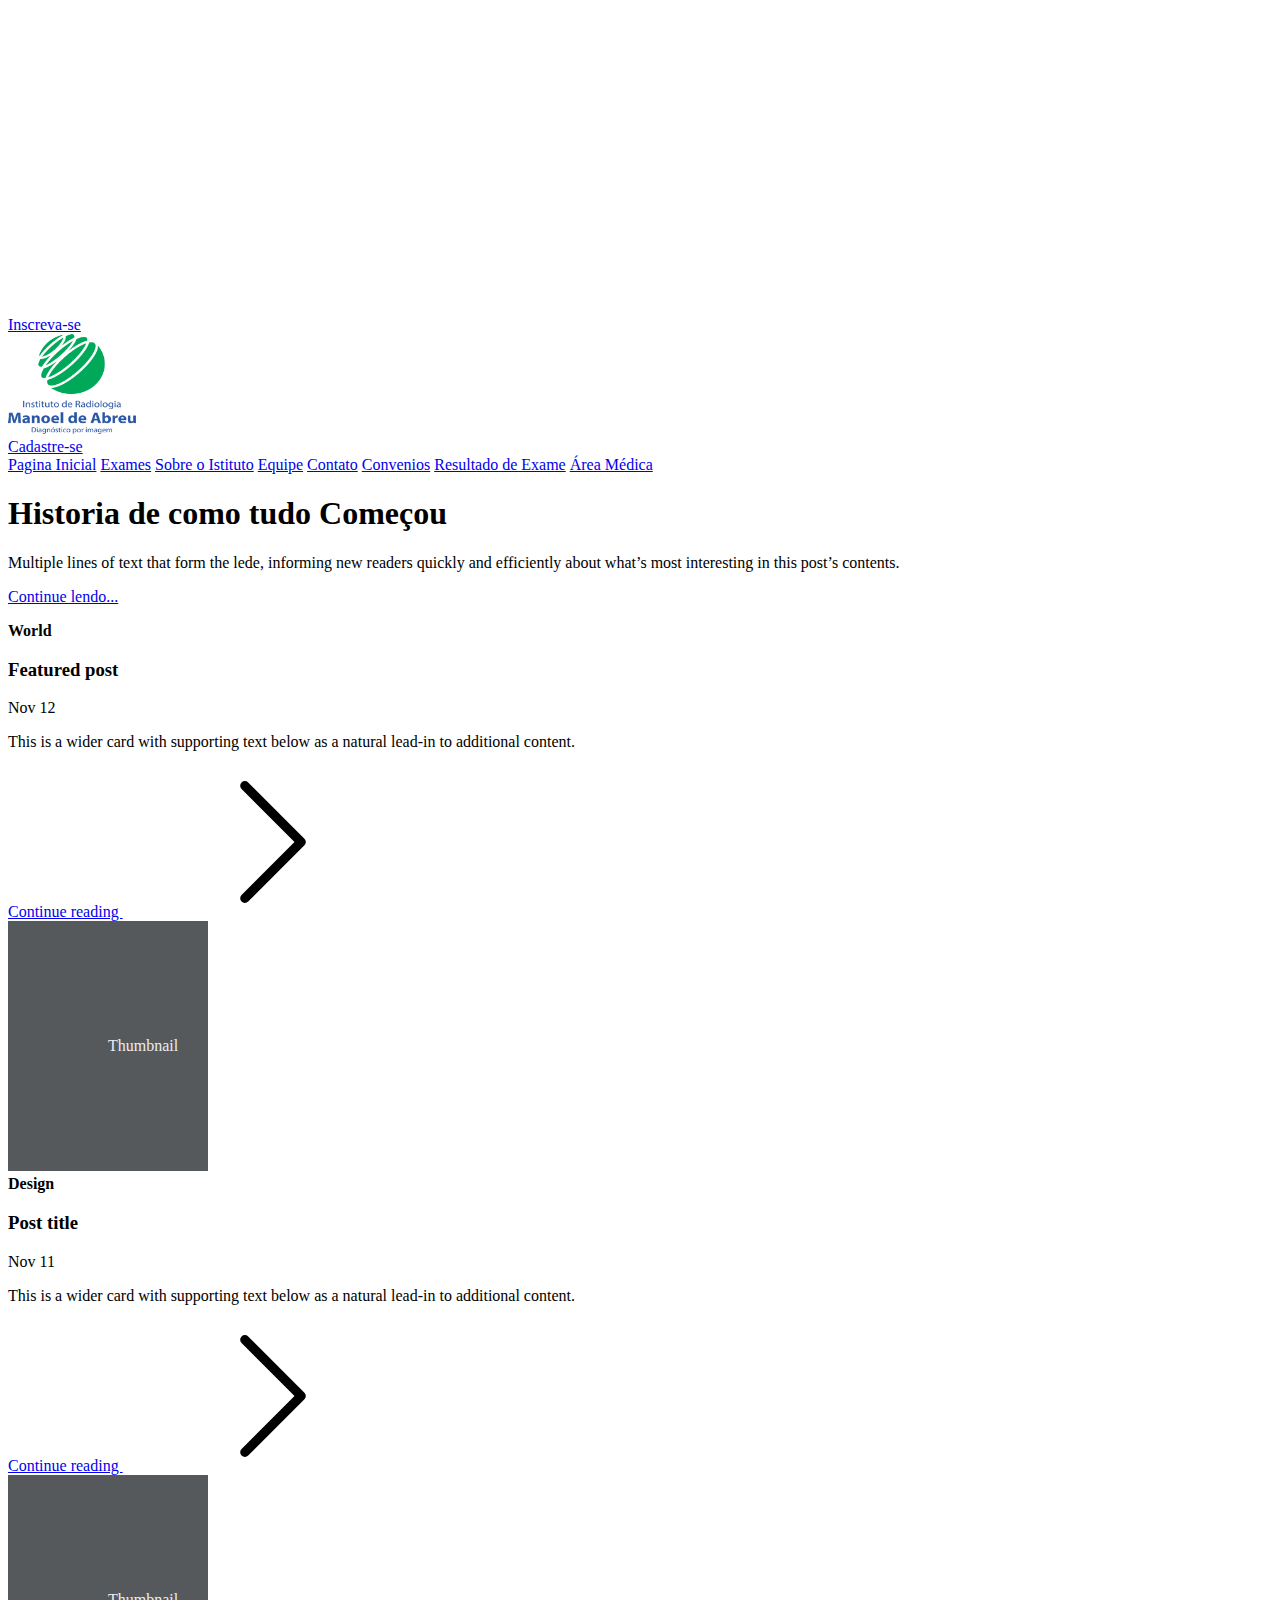
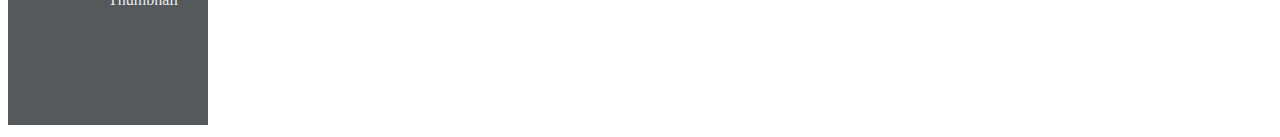
<file: index.html>
<!DOCTYPE html>
<html lang="pt-br">
<head>
    <meta charset="UTF-8">
    <meta name="viewport" content="width=device-width, initial-scale=1.0">
    <link href="https://cdn.jsdelivr.net/npm/bootstrap@5.3.2/dist/css/bootstrap.min.css" rel="stylesheet" integrity="sha384-T3c6CoIi6uLrA9TneNEoa7RxnatzjcDSCmG1MXxSR1GAsXEV/Dwwykc2MPK8M2HN" crossorigin="anonymous">
    <script src="https://cdn.jsdelivr.net/npm/bootstrap@5.3.2/dist/js/bootstrap.bundle.min.js" integrity="sha384-C6RzsynM9kWDrMNeT87bh95OGNyZPhcTNXj1NW7RuBCsyN/o0jlpcV8Qyq46cDfL" crossorigin="anonymous"></script>
    <link rel="stylesheet" href="./bootstrap-5.3.2-dist/">  
    <title>Manoel de Abreu</title>
</head>

<body>
  <svg xmlns="http://www.w3.org/2000/svg" class="d-none">
    <symbol id="check2" viewBox="0 0 16 16">
      <path d="M13.854 3.646a.5.5 0 0 1 0 .708l-7 7a.5.5 0 0 1-.708 0l-3.5-3.5a.5.5 0 1 1 .708-.708L6.5 10.293l6.646-6.647a.5.5 0 0 1 .708 0z"></path>
    </symbol>
    <symbol id="circle-half" viewBox="0 0 16 16">
      <path d="M8 15A7 7 0 1 0 8 1v14zm0 1A8 8 0 1 1 8 0a8 8 0 0 1 0 16z"></path>
    </symbol>
    <symbol id="moon-stars-fill" viewBox="0 0 16 16">
      <path d="M6 .278a.768.768 0 0 1 .08.858 7.208 7.208 0 0 0-.878 3.46c0 4.021 3.278 7.277 7.318 7.277.527 0 1.04-.055 1.533-.16a.787.787 0 0 1 .81.316.733.733 0 0 1-.031.893A8.349 8.349 0 0 1 8.344 16C3.734 16 0 12.286 0 7.71 0 4.266 2.114 1.312 5.124.06A.752.752 0 0 1 6 .278z"></path>
      <path d="M10.794 3.148a.217.217 0 0 1 .412 0l.387 1.162c.173.518.579.924 1.097 1.097l1.162.387a.217.217 0 0 1 0 .412l-1.162.387a1.734 1.734 0 0 0-1.097 1.097l-.387 1.162a.217.217 0 0 1-.412 0l-.387-1.162A1.734 1.734 0 0 0 9.31 6.593l-1.162-.387a.217.217 0 0 1 0-.412l1.162-.387a1.734 1.734 0 0 0 1.097-1.097l.387-1.162zM13.863.099a.145.145 0 0 1 .274 0l.258.774c.115.346.386.617.732.732l.774.258a.145.145 0 0 1 0 .274l-.774.258a1.156 1.156 0 0 0-.732.732l-.258.774a.145.145 0 0 1-.274 0l-.258-.774a1.156 1.156 0 0 0-.732-.732l-.774-.258a.145.145 0 0 1 0-.274l.774-.258c.346-.115.617-.386.732-.732L13.863.1z"></path>
    </symbol>
    <symbol id="sun-fill" viewBox="0 0 16 16">
      <path d="M8 12a4 4 0 1 0 0-8 4 4 0 0 0 0 8zM8 0a.5.5 0 0 1 .5.5v2a.5.5 0 0 1-1 0v-2A.5.5 0 0 1 8 0zm0 13a.5.5 0 0 1 .5.5v2a.5.5 0 0 1-1 0v-2A.5.5 0 0 1 8 13zm8-5a.5.5 0 0 1-.5.5h-2a.5.5 0 0 1 0-1h2a.5.5 0 0 1 .5.5zM3 8a.5.5 0 0 1-.5.5h-2a.5.5 0 0 1 0-1h2A.5.5 0 0 1 3 8zm10.657-5.657a.5.5 0 0 1 0 .707l-1.414 1.415a.5.5 0 1 1-.707-.708l1.414-1.414a.5.5 0 0 1 .707 0zm-9.193 9.193a.5.5 0 0 1 0 .707L3.05 13.657a.5.5 0 0 1-.707-.707l1.414-1.414a.5.5 0 0 1 .707 0zm9.193 2.121a.5.5 0 0 1-.707 0l-1.414-1.414a.5.5 0 0 1 .707-.707l1.414 1.414a.5.5 0 0 1 0 .707zM4.464 4.465a.5.5 0 0 1-.707 0L2.343 3.05a.5.5 0 1 1 .707-.707l1.414 1.414a.5.5 0 0 1 0 .708z"></path>
    </symbol>
  </svg>

  <div class="dropdown position-fixed bottom-0 end-0 mb-3 me-3 bd-mode-toggle">
   
    
      
    </ul>
  </div>

  
<svg xmlns="http://www.w3.org/2000/svg" class="d-none">
<symbol id="aperture" fill="none" stroke="currentColor" stroke-linecap="round" stroke-linejoin="round" stroke-width="2" viewBox="0 0 24 24">
  <circle cx="12" cy="12" r="10"></circle>
  <path d="M14.31 8l5.74 9.94M9.69 8h11.48M7.38 12l5.74-9.94M9.69 16L3.95 6.06M14.31 16H2.83m13.79-4l-5.74 9.94"></path>
</symbol>
<symbol id="cart" viewBox="0 0 16 16">
  <path d="M0 1.5A.5.5 0 0 1 .5 1H2a.5.5 0 0 1 .485.379L2.89 3H14.5a.5.5 0 0 1 .49.598l-1 5a.5.5 0 0 1-.465.401l-9.397.472L4.415 11H13a.5.5 0 0 1 0 1H4a.5.5 0 0 1-.491-.408L2.01 3.607 1.61 2H.5a.5.5 0 0 1-.5-.5zM3.102 4l.84 4.479 9.144-.459L13.89 4H3.102zM5 12a2 2 0 1 0 0 4 2 2 0 0 0 0-4zm7 0a2 2 0 1 0 0 4 2 2 0 0 0 0-4zm-7 1a1 1 0 1 1 0 2 1 1 0 0 1 0-2zm7 0a1 1 0 1 1 0 2 1 1 0 0 1 0-2z"></path>
</symbol>
<symbol id="chevron-right" viewBox="0 0 16 16">
  <path fill-rule="evenodd" d="M4.646 1.646a.5.5 0 0 1 .708 0l6 6a.5.5 0 0 1 0 .708l-6 6a.5.5 0 0 1-.708-.708L10.293 8 4.646 2.354a.5.5 0 0 1 0-.708z"></path>
</symbol>
</svg>

<div class="container">
<header class="border-bottom lh-1 py-3">
  <div class="row flex-nowrap justify-content-between align-items-center">
    <div class="col-4 pt-1">
      <a class="link-secondary" href="./inscrição.html">Inscreva-se</Inscreva-se></a>
    </div>
    <div class="col-4 text-center">
      <a class="blog-header-logo text-body-emphasis text-decoration-none" href="#"><img src="./img/logom.png" alt="logo" width="128px"height="100px"></a>
    </div>
    <div class="col-4 d-flex justify-content-end align-items-center">
      <a class="link-secondary" href="#" aria-label="Search">
        
      </a>
      <a class="btn btn-sm btn-outline-secondary" href="./cadastro.html">Cadastre-se</a>
    </div>
  </div>
</header>

<div class="nav-scroller py-1 mb-3 border-bottom">
  <nav class="nav nav-underline justify-content-between">
    <a class="nav-item nav-link link-body-emphasis active" href="#">Pagina Inicial</a>
    <a class="nav-item nav-link link-body-emphasis" href="exames.html">Exames</a>
    <a class="nav-item nav-link link-body-emphasis" href="sobre.html">Sobre o Istituto</a>
    <a class="nav-item nav-link link-body-emphasis" href="#">Equipe</a>
    <a class="nav-item nav-link link-body-emphasis" href="contato.html">Contato</a>
    <a class="nav-item nav-link link-body-emphasis" href="#">Convenios</a>
    <a class="nav-item nav-link link-body-emphasis" href="#">Resultado de Exame</a>
    <a class="nav-item nav-link link-body-emphasis" href="#">Área Médica</a>
   
  </nav>
</div>
</div>

<main class="container">
<div class="p-4 p-md-5 mb-4 rounded text-body-emphasis bg-body-secondary">
  <div class="col-lg-6 px-0">
    <h1 class="display-4 fst-italic">Historia de como tudo Começou</h1>
    <p class="lead my-3">Multiple lines of text that form the lede, informing new readers quickly and efficiently about what’s most interesting in this post’s contents.</p>
    <p class="lead mb-0"><a href="#" class="text-body-emphasis fw-bold">Continue lendo...</a></p>
  </div>
</div>

<div class="row mb-2">
  <div class="col-md-6">
    <div class="row g-0 border rounded overflow-hidden flex-md-row mb-4 shadow-sm h-md-250 position-relative">
      <div class="col p-4 d-flex flex-column position-static">
        <strong class="d-inline-block mb-2 text-primary-emphasis">World</strong>
        <h3 class="mb-0">Featured post</h3>
        <div class="mb-1 text-body-secondary">Nov 12</div>
        <p class=" mb-auto">This is a wider card with supporting text below as a natural lead-in to additional content.</p>
        <a href="#" class="icon-link gap-1 icon-link-hover stretched-link">
          Continue reading
          <svg class="bi"><use xlink:href="#chevron-right"></use></svg>
        </a>
      </div>
      <div class="col-auto d-none d-lg-block">
        <svg class="bd-placeholder-img" width="200" height="250" xmlns="http://www.w3.org/2000/svg" role="img" aria-label="Placeholder: Thumbnail" preserveAspectRatio="xMidYMid slice" focusable="false"><title>Placeholder</title><rect width="100%" height="100%" fill="#55595c"></rect><text x="50%" y="50%" fill="#eceeef" dy=".3em">Thumbnail</text></svg>
      </div>
    </div>
  </div>
  <div class="col-md-6">
    <div class="row g-0 border rounded overflow-hidden flex-md-row mb-4 shadow-sm h-md-250 position-relative">
      <div class="col p-4 d-flex flex-column position-static">
        <strong class="d-inline-block mb-2 text-success-emphasis">Design</strong>
        <h3 class="mb-0">Post title</h3>
        <div class="mb-1 text-body-secondary">Nov 11</div>
        <p class="mb-auto">This is a wider card with supporting text below as a natural lead-in to additional content.</p>
        <a href="#" class="icon-link gap-1 icon-link-hover stretched-link">
          Continue reading
          <svg class="bi"><use xlink:href="#chevron-right"></use></svg>
        </a>
      </div>
      <div class="col-auto d-none d-lg-block">
        <svg class="bd-placeholder-img" width="200" height="250" xmlns="http://www.w3.org/2000/svg" role="img" aria-label="Placeholder: Thumbnail" preserveAspectRatio="xMidYMid slice" focusable="false"><title>Placeholder</title><rect width="100%" height="100%" fill="#55595c"></rect><text x="50%" y="50%" fill="#eceeef" dy=".3em">Thumbnail</text></svg>
      </div>
    </div>
  </div>
</div>
</body>
</file>
